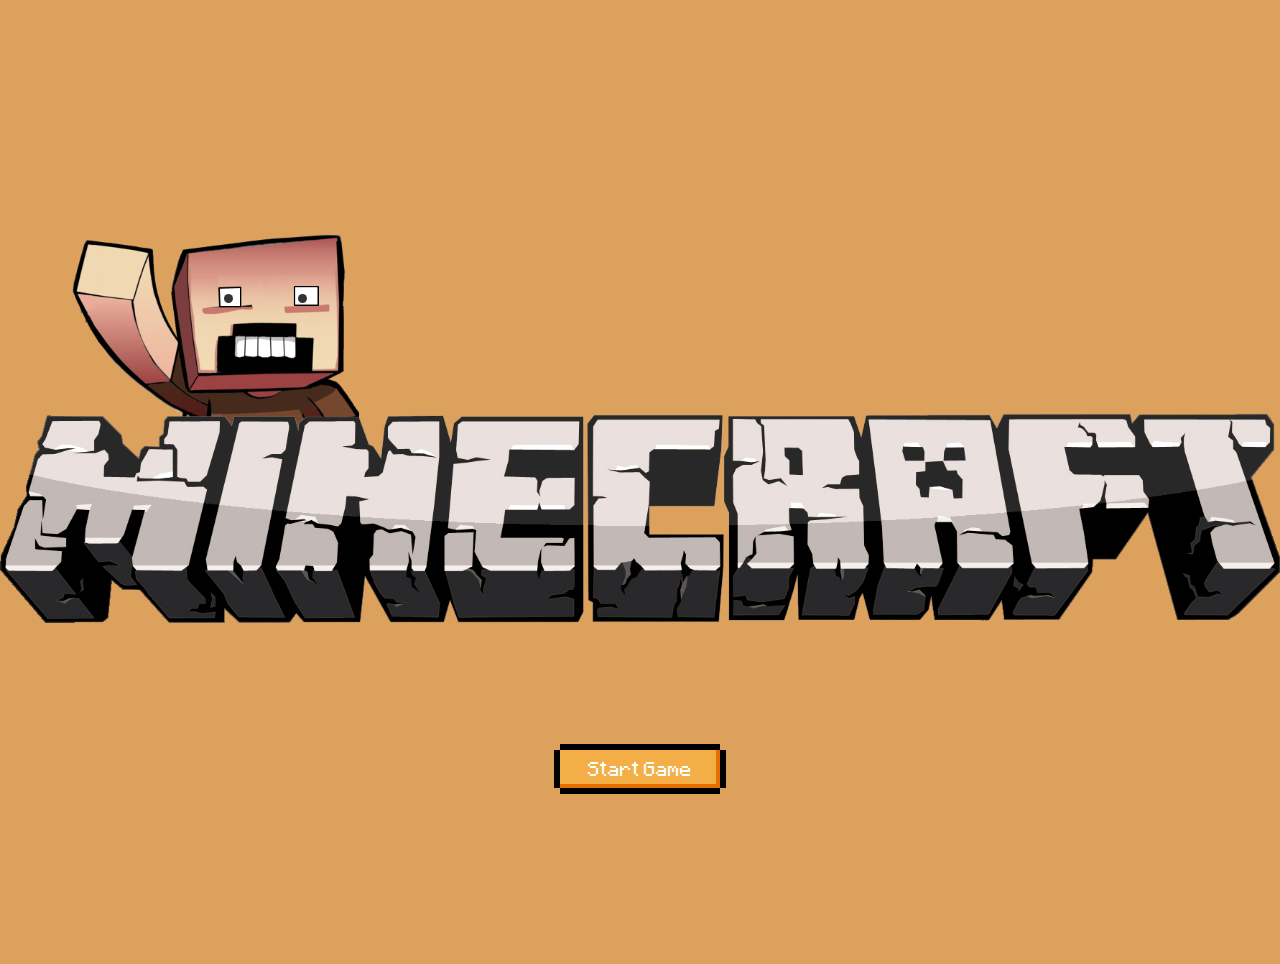
<file: index.html>
<!DOCTYPE html>
<html lang="en">
  <head>
    <meta charset="UTF-8" />
    <meta http-equiv="X-UA-Compatible" content="IE=edge" />
    <meta name="viewport" content="width=device-width, initial-scale=1.0" />
    <link rel="stylesheet" href="assets/css/normalize.css" />
    <link rel="stylesheet" href="assets/css/style.css" />
    <title>MineCraft 2D</title>
  </head>
  <body>
    <div class="eyes">
      <div class="eye"></div>
      <div class="eye"></div>
    </div>
    <div><img src="assets/images/guyv2.png" /></div>
    <a class="button" href="game.html">Start Game</a>
    <script src="./assets/js/main.js"></script>
  </body>
</html>
</file>
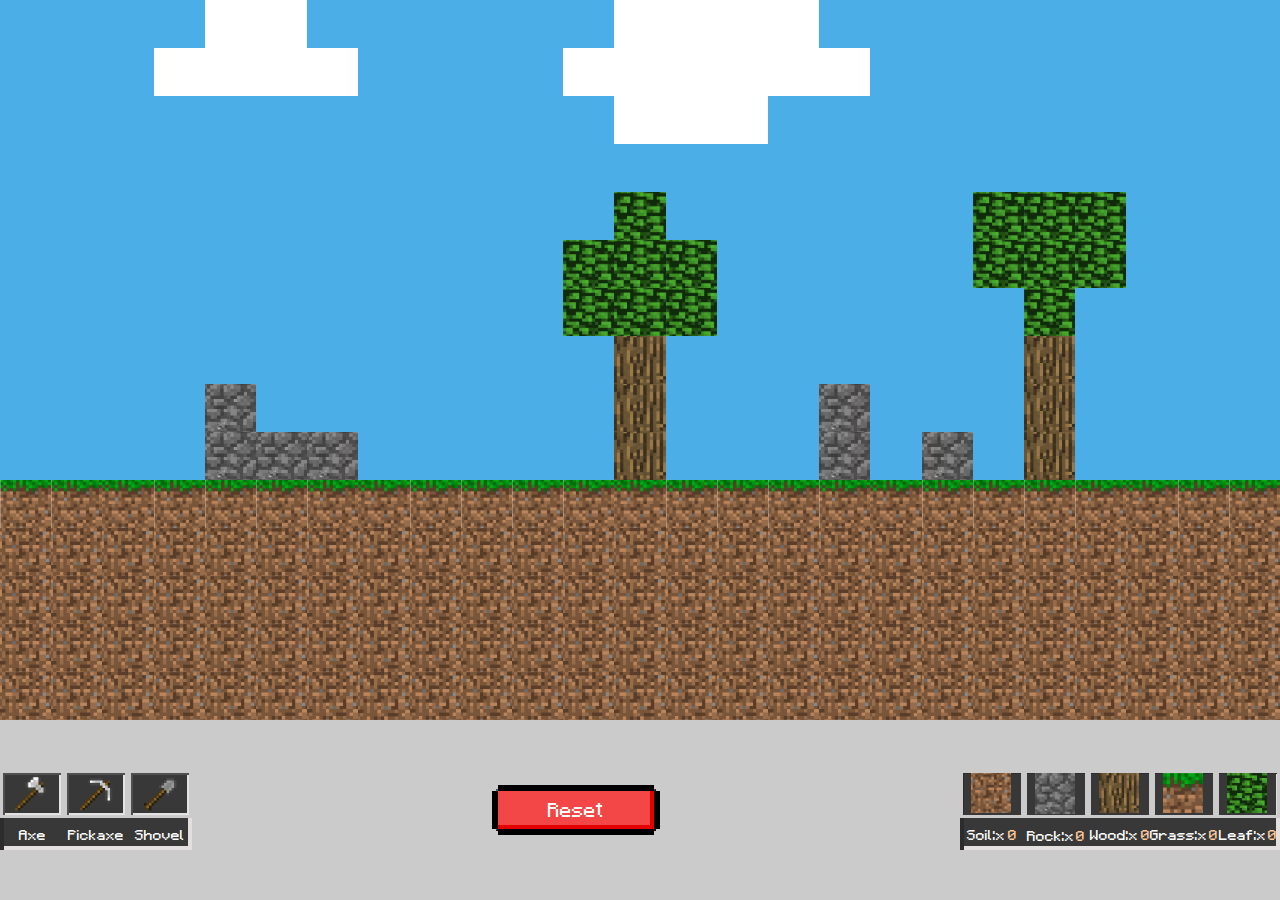
<file: game.html>
<!DOCTYPE html>
<html lang="en">
  <head>
    <meta charset="UTF-8" />
    <meta http-equiv="X-UA-Compatible" content="IE=edge" />
    <meta name="viewport" content="width=device-width, initial-scale=1.0" />
    <link rel="stylesheet" href="assets/css/normalize.css" />
    <link rel="stylesheet" href="assets/css/game.css" />
    <link rel="stylesheet" href="assets/css/mobile.css" />
    <title>MineCraft 2D</title>
  </head>
  <body>
    <div class="wrapper">
      <div class="board">
        <div class="game"></div>
        <div class="navbar">
          <div id="tools">
            <ul>
              <li id="axe">
                <img src="assets/images/icons/axe.png" alt="axe" />
                <div id="axeText">Axe</div>
              </li>

              <li id="pickaxe">
                <img src="assets/images/icons/pickaxe.png" alt="pickaxe" />
                <div id="pickaxeText">Pickaxe</div>
              </li>
              <li id="shovel">
                <img src="assets/images/icons/shovel.png" alt="shovel" />
                <div id="shovelText">Shovel</div>
              </li>
            </ul>
          </div>
          <button>Reset</button>
          <div id="inventory">
            <ul>
              <li>
                <img
                  class="soilInv"
                  src="assets/images/icons/soil.jpg"
                  alt="soil"
                />
                <div id="soilText">
                  Soil:x
                  <p class="counter">0</p>
                </div>
              </li>
              <li>
                <img
                  class="rockInv"
                  src="assets/images/icons/rock.png"
                  alt="rock"
                />
                <div id="rockText">
                  Rock:x
                  <p class="counter">0</p>
                </div>
              </li>
              <li>
                <img
                  class="woodInv"
                  src="assets/images/icons/tree.png"
                  alt="wood"
                />
                <div id="woodText">
                  Wood:x
                  <p class="counter">0</p>
                </div>
              </li>
              <li>
                <img
                  class="grassInv"
                  src="assets/images/icons/grass.png"
                  alt="grass"
                />
                <div id="grassText">
                  Grass:x
                  <p class="counter">0</p>
                </div>
              </li>
              <li>
                <img
                  class="leavesInv"
                  src="assets/images/icons/tree-leaves.png"
                  alt="leaves"
                />
                <div id="leafText">
                  Leaf:x
                  <p class="counter">0</p>
                </div>
              </li>
            </ul>
          </div>
        </div>
      </div>
    </div>
    <div class="msg-wrap">
      <div class="msg-display">
        Please Turn your phone to landscape orientation
      </div>
    </div>
    <script src="./assets/js/game.js"></script>
  </body>
</html>
</file>
<file: assets/css/style.css>
@font-face {
  font-family: Minecrafter;
  src: url(/assets/fonts/Minecrafter.Reg.ttf);
}
@font-face {
  font-family: MinecrafterAlt;
  src: url(/assets/fonts/Minecrafter.Alt.ttf);
}
@font-face {
  font-family: Minecraftia-Reg;
  src: url(/assets/fonts/Minecraftia-Regular.ttf);
}
@font-face {
  font-family: Minecraftia-icon;
  src: url(/assets/fonts/minecraft_10-icons.ttf);
}
@font-face {
  font-family: craft-icon;
  src: url(/assets/fonts/craft-icons.ttf);
}
* {
  padding: 0;
  margin: 0;
  box-sizing: border-box;
}

body {
  background-color: #dda15e;
  height: 100vh;
  overflow-x: hidden;
}
body .eyes .eye {
  position: relative;
  width: 30px;
  height: 22px;
  display: block;
  background-color: transparent;
  margin: 0 22px;
  top: 219px;
  left: -370px;
}
body .eyes .eye:before {
  content: "";
  position: absolute;
  top: 50%;
  left: 6px;
  width: 9px;
  height: 9px;
  background-color: #333;
  border-radius: 50%;
}
body div {
  display: flex;
  justify-content: center;
  margin-top: 4em;
}
body div img {
  width: 80em;
}
body a {
  display: flex;
  justify-content: center;
  align-content: center;
  margin-top: 7em;
  margin-left: auto;
  margin-right: auto;
  background: #f3ae47;
  width: 10em;
  position: relative;
  text-align: center;
  padding: 10px 20px;
  font-family: Minecraftia-Reg, cursive;
  text-decoration: none;
  color: white;
  box-shadow: inset -4px -4px 0px 0px #e56f00;
}
body a:hover, body a:focus {
  background: #c97609;
  box-shadow: inset -6px -6px 0px 0px #e56f00;
}
body a:active {
  box-shadow: inset 4px 4px 0px 0px #e56f00;
}
body a:before, body a:after {
  content: "";
  position: absolute;
  width: 100%;
  height: 100%;
  box-sizing: content-box;
}
body a:before {
  top: -6px;
  left: 0;
  border-top: 6px black solid;
  border-bottom: 6px black solid;
}
body a:after {
  left: -6px;
  top: 0;
  border-left: 6px black solid;
  border-right: 6px black solid;
}

@media all and (max-width: 900px) {
  body .eyes {
    display: none;
  }
  body div {
    display: flex;
    justify-content: center;
    margin-top: 4em;
  }
  body div img {
    width: 23em;
  }
  body button {
    margin-top: 3em;
  }
}
</file>
<file: assets/css/game.css>
@font-face {
  font-family: Minecrafter;
  src: url(/assets/fonts/Minecrafter.Reg.ttf);
}
@font-face {
  font-family: MinecrafterAlt;
  src: url(/assets/fonts/Minecrafter.Alt.ttf);
}
@font-face {
  font-family: Minecraftia-Reg;
  src: url(/assets/fonts/Minecraftia-Regular.ttf);
}
@font-face {
  font-family: Minecraftia-icon;
  src: url(/assets/fonts/minecraft_10-icons.ttf);
}
@font-face {
  font-family: craft-icon;
  src: url(/assets/fonts/craft-icons.ttf);
}
* {
  padding: 0;
  margin: 0;
  box-sizing: border-box;
}

body {
  background-color: #faedcd;
}
body .wrapper {
  background-color: #faedcd;
  width: 100em;
  margin-left: auto;
  margin-right: auto;
  position: relative;
}
body .wrapper .board {
  width: 80em;
  height: 100vh;
  background-color: #d4a373;
  margin-left: auto;
  margin-right: auto;
  display: flex;
  justify-content: end;
  flex-direction: column;
}
body .wrapper .board .game {
  background-color: rgb(75, 174, 231);
  width: 80em;
  height: 80vh;
  display: grid;
  grid-template-columns: repeat(25, 1fr);
  grid-template-rows: repeat(15, 1fr);
}
body .wrapper .board .navbar {
  background-color: #cbcbcb;
  height: 20vh;
  width: 80em;
  display: flex;
  justify-content: center;
  align-items: center;
  gap: 7em;
}
body .wrapper .board .navbar #tools ul {
  list-style: none;
  background-color: #383838;
  width: 30em;
  height: 6em;
  padding-bottom: 2em;
  display: flex;
  justify-content: center;
  gap: 2em;
  align-items: center;
  box-shadow: inset 4px 4px #2c2c2c, inset -4px -4px 0px 0px #e3dfdf;
}
body .wrapper .board .navbar #tools ul li {
  border: 3px solid #cbcbcb;
  width: 4em;
  height: 3em;
  box-shadow: inset 2px 2px 0px 0px #504e4e, inset -2px -2px 0px 0px #e3e3e3;
}
body .wrapper .board .navbar #tools ul li img {
  width: 40px;
  margin-left: 8px;
}
body .wrapper .board .navbar #tools ul li div {
  display: flex;
  justify-content: center;
  margin-top: 1em;
  color: white;
  font-family: Minecraftia-Reg, cursive;
  font-size: 12px;
}
body .wrapper .board .navbar #inventory ul {
  list-style: none;
  background-color: #383838;
  width: 30em;
  height: 6em;
  padding-bottom: 2em;
  display: flex;
  justify-content: center;
  gap: 2em;
  align-items: center;
  box-shadow: inset 4px 4px #2c2c2c, inset -4px -4px 0px 0px #e3dfdf;
}
body .wrapper .board .navbar #inventory ul li {
  border: 3px solid #cbcbcb;
  width: 4em;
  height: 3em;
  outline: none;
}
body .wrapper .board .navbar #inventory ul li img {
  box-shadow: inset 2px 2px 0px 0px #504e4e, inset -2px -2px 0px 0px #e3e3e3;
  width: 40px;
  object-fit: contain;
  margin-left: 8px;
}
body .wrapper .board .navbar #inventory ul li div {
  display: flex;
  justify-content: center;
  margin-top: 1em;
  color: white;
  font-family: Minecraftia-Reg, cursive;
  font-size: 12px;
}
body .wrapper .board .navbar #inventory .counter {
  display: inline-block;
  margin-left: 0.2em;
  color: #fec89a;
}
body .wrapper .board .navbar button {
  display: flex;
  justify-content: center;
  align-content: center;
  margin-left: auto;
  margin-right: auto;
  background: #f34747;
  width: 10em;
  position: relative;
  text-align: center;
  padding: 10px 20px;
  font-family: Minecraftia-Reg, cursive;
  text-decoration: none;
  color: white;
  box-shadow: inset -4px -4px 0px 0px #e50000;
}
body .wrapper .board .navbar button:hover, body .wrapper .board .navbar button:focus {
  background: #c90909;
  box-shadow: inset -6px -6px 0px 0px #e50000;
}
body .wrapper .board .navbar button:active {
  box-shadow: inset 4px 4px 0px 0px #e50000;
}
body .wrapper .board .navbar button:before, body .wrapper .board .navbar button:after {
  content: "";
  position: absolute;
  width: 100%;
  height: 100%;
  box-sizing: content-box;
}
body .wrapper .board .navbar button:before {
  top: -6px;
  left: 0;
  border-top: 6px black solid;
  border-bottom: 6px black solid;
}
body .wrapper .board .navbar button:after {
  left: -6px;
  top: 0;
  border-left: 6px black solid;
  border-right: 6px black solid;
}

.msg-display {
  display: none;
}

.remove {
  display: none;
}

.show {
  display: inline-block;
}

.grass {
  background: url(/assets/images/icons/grass1.png) center center/cover no-repeat;
}

.soil {
  background: url(/assets/images/icons/soil.jpg) center center/cover no-repeat;
}

.cloud {
  background: url(/assets/images/icons/cloud.png) center center/cover no-repeat;
}

.rock {
  background: url(/assets/images/icons/rock.png) center center/cover no-repeat;
}

.leaves {
  background: url(/assets/images/icons/tree-leaves.png) center center/cover no-repeat;
}

.wood {
  background: url(/assets/images/icons/tree.png) center center/cover no-repeat;
}

.redText {
  color: red !important;
}
</file>
<file: assets/css/mobile.css>
@media all and (orientation: portrait) {
  body {
    background: url(/assets/images/ops.jpg) center center/cover no-repeat;
    height: 20vh;
  }
  body .msg-display {
    display: flex;
    margin-top: 10em;
    justify-content: center;
    align-content: center;
    font-size: 50px;
    padding: 0 20px;
    color: white;
    background-color: #2c2c2c;
  }
  body .wrapper {
    display: none;
  }
}
@media all and (max-width: 1460px) {
  body .wrapper {
    width: 100%;
  }
  body .wrapper .board {
    width: 100%;
  }
  body .wrapper .board .game {
    width: 100%;
  }
  body .wrapper .board .navbar {
    width: 100%;
    gap: 0;
  }
  body .wrapper .board .navbar #tools ul {
    width: 100%;
    height: 5em;
    gap: 0;
  }
  body .wrapper .board .navbar #inventory ul {
    width: 100%;
    gap: 0;
    height: 5em;
  }
}
</file>
